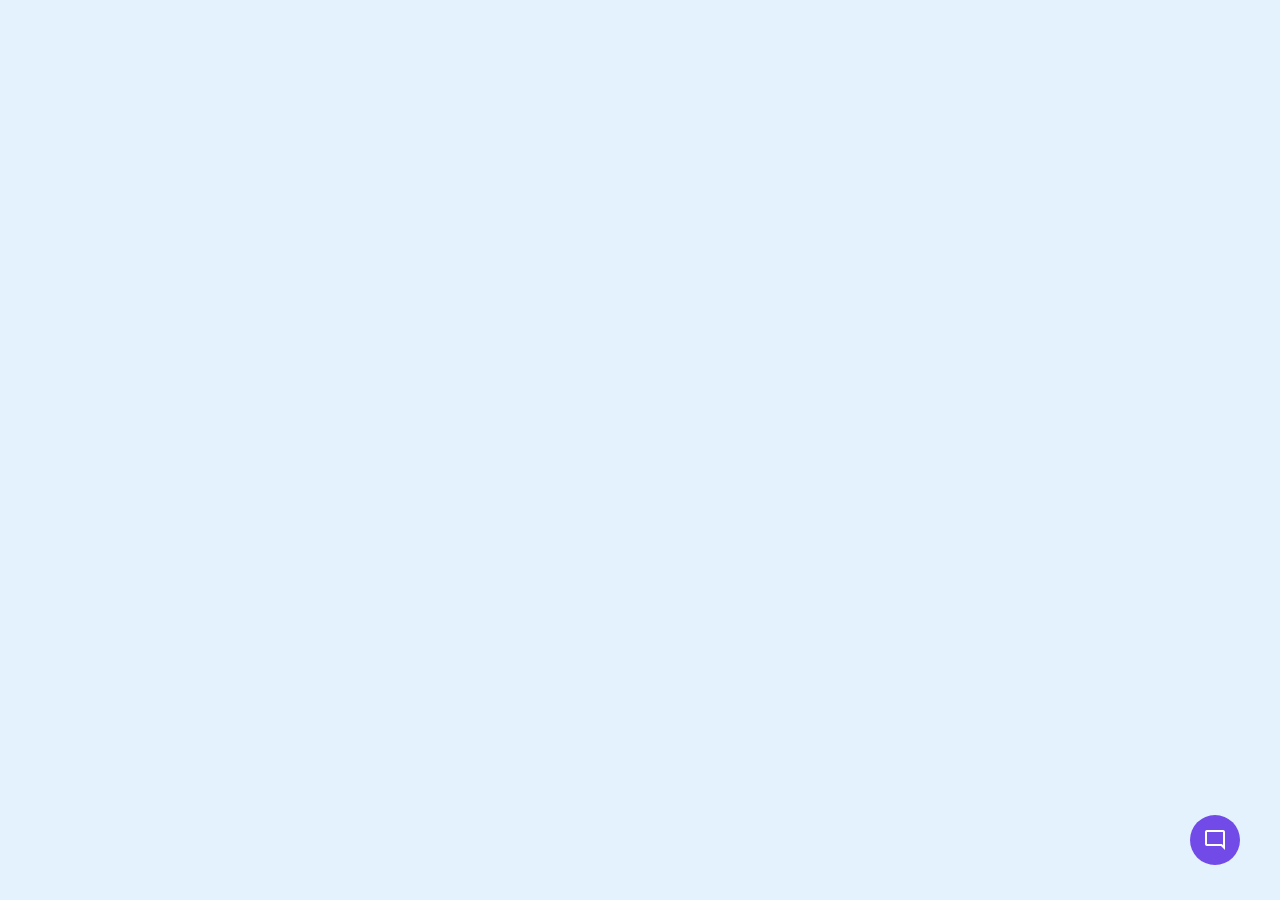
<file: chat.html>
<!DOCTYPE html>
<html lang="en">
<head>
    <meta charset="UTF-8">
    <meta name="viewport" content="width=device-width, initial-scale=1.0">
    <title>Document</title>
    <link rel="stylesheet" href="chat.css">
    <link rel="stylesheet" href="https://fonts.googleapis.com/css2?family=Material+Symbols+Outlined:opsz,wght,FILL,GRAD@48,400,0,0"/>
    <script src="script.js" defer></script>
</head>
<body>
    <button class="chatbot-toggler">
        <span class="material-symbols-outlined">mode_comment</span>
        <span class="material-symbols-outlined">close</span>

    </button>
    <div class="chatbot">
        <header>
            <h2>ChatBot</h2>
            <span class="material-symbols-outlined">close</span>

        </header>
        <ul class="chatbox">
            <li class="chat incoming">
                <span class="material-symbols-outlined"></span>
            <p>Hi there 👋 <br>
            How can I help you today?</p>
            </li>
            <!-- <li class="chat outgoing">
                <p>Lorem ipsum dolor sit amet.</p>
            </li> -->
        </ul>
        <div class="chat-input">
            <textarea placeholder="Enter a message..." required></textarea>
        <span id="send-btn" class="material-symbols-outlined">send</span>
        </div>
    </div>
</body>
</html>
</file>
<file: chat.css>
/* @import url('https://fonts.googleapis.com/css2?family=Poppins'); */

*{
    margin: 0;
    padding: 0;
    box-sizing: border-box;
    font-family: Arial, Helvetica, sans-serif;
}
body{
    background: #E3F2FD;
}
.chatbot-toggler{
    position: fixed;
    right: 40px;
    bottom: 35px;
    height: 50px;
    width: 50px;
    color: #fff;
    border: none;
    display: flex;
    align-items: center;
    justify-content: center;
    outline: none;
    cursor: pointer;
    background: #724ae8;
    border-radius: 50%;
    transition: all 0.2s ease;
}
.show-chatbot .chatbot-toggler{
    transform: rotate(90deg);
}
.chatbot-toggler span{
    position: absolute;
}
.show-chatbot .chatbot-toggler span:first-child,
.chatbot-toggler span:last-child{
    opacity: 0;
}
.show-chatbot .chatbot-toggler span:last-child{
    opacity: 1;
}
.chatbot{
    width: 420px;
    overflow: hidden;
    position: fixed;
    right: 40px;
    bottom: 100px;
    transform: scale(0.5);
    opacity: 0;
    pointer-events: none;
    background: #fff;
    border-radius: 15px;
    transform-origin: bottom right;
    box-shadow: 0 0 128px 0 rgba(0, 0, 0, 0.1),
                0 32px 64px -48px rgba(0, 0, 0,0.5);
    transition: all 0.1s ease;
}
.show-chatbot .chatbot{
    transform: scale(1);
    opacity: 1;
    pointer-events: auto;
}
.chatbot header{
    background:#724ae8;
    padding: 16px 0;
    text-align: center;
    position: relative;

}
.chatbot header h2{
    color: #fff;
    font-size: 1.4remk;
}
.chatbot header span{
    position: absolute;
    right: 20px;
    top: 50%;
    color: #fff;
    cursor: pointer;
    display: none;
    transform: translateY(-50%);
}
.chatbot .chatbox{
    height: 510px;
    overflow-y: auto;
    padding: 30px 20px 100px;
}
.chatbox .chat{
    display: flex;
}
.chatbox .incoming span{
    height: 32px;
    width: 32px;
    color: #fff;
    align-self: flex-end;
    background: #724ae8;
    text-align: center;
    line-height: 32px;
    border-radius: 4px;
    margin: 0 10px 7px 0;
}
.chatbox .outgoing{
    margin: 20px 0;
    justify-content: flex-end;
}
.chatbox .chat p{
    color: #fff;
    max-width: 75%;
    font-size: 0.95rem;
    padding: 12px 16px;
    border-radius: 10px 10px 0 10px;
    background: #724ae8;
    white-space: pre-wrap;
}
.chatbox .incoming p{
    color: #000;
    background: #f2f2f2;
    border-radius: 10px 10px 10px 0;
}

.chatbot .chat-input {
    position: absolute;
    bottom: 0;
    width: 100%;
    display: flex;
    gap: 5px;
    background: #fff;
    padding: 5px 20px;
    border-top: 1px solid #ccc;
}
.chat-input textarea{
    height: 55px;
    width: 100%;
    border: none;
    outline: none;
    font-size: 0.95rem;
    resize: none;
    padding: 16px 15px 16px 0;
}
.chat-input span{
    align-self: flex-end;
    height: 55px;
    line-height: 55px;
    color: #724ae8;
    font-size: 1.35rem;
    cursor: pointer;
    /* background: red; */
    visibility: hidden;
}
.chat-input textarea:valid ~ span{
    visibility: visible;
}
@media(max-width:490px){
    .chatbot{
        right: 0;
        bottom: 0;
        width: 100%;
        height: 100%;
        border-radius: 0;
    }
    .chatbot .chatbox{
        height: 90%;
    }
    .chatbot header span{
        display: block;
    }
}
</file>
